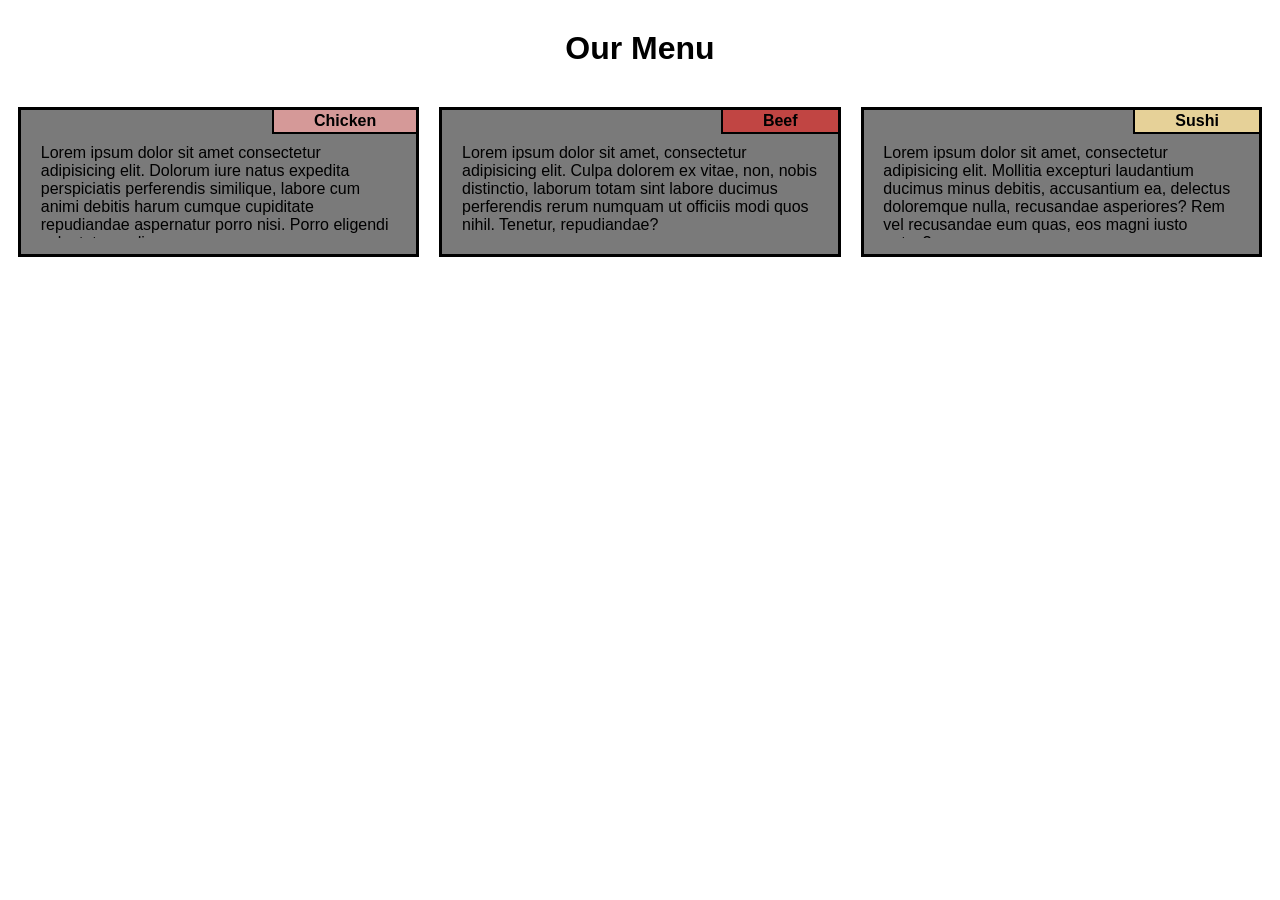
<file: mod2-solution/index.html>
<!DOCTYPE html>
<html>
    <head>
        <meta charset="utf-8">
        <meta name="viewport" content="width=device-width, initial-scale=1">
        <title>Responsive Layout</title>
    <link rel="stylesheet" href="css/styles.css">
    </head>

<body>
    <h1>Our Menu</h1>
    <div class="row">
        <div class="col-lg-4 col-md-6">
            <div class="item">
                <span class="chicken">Chicken</span>
                <p>Lorem ipsum dolor sit amet consectetur adipisicing elit. Dolorum iure natus expedita perspiciatis perferendis similique, labore cum animi debitis harum cumque cupiditate repudiandae aspernatur porro nisi. Porro eligendi voluptatem odio. </p>
            </div>
            
        </div>
        <div class="col-lg-4 col-md-6">
            <div class="item">
                <span class="beef">Beef</span>
                <p>Lorem ipsum dolor sit amet, consectetur adipisicing elit. Culpa dolorem ex vitae, non, nobis distinctio, laborum totam sint labore ducimus perferendis rerum numquam ut officiis modi quos nihil. Tenetur, repudiandae?</p>
            </div>
        </div>
        <div class="col-lg-4 col-md-12">
            <div class="item">
                <span class="sushi">Sushi</span>
                <p>Lorem ipsum dolor sit amet, consectetur adipisicing elit. Mollitia excepturi laudantium ducimus minus debitis, accusantium ea, delectus doloremque nulla, recusandae asperiores? Rem vel recusandae eum quas, eos magni iusto natus?</p>
            </div>
        </div>
    </div>

</body>
</html>
</file>
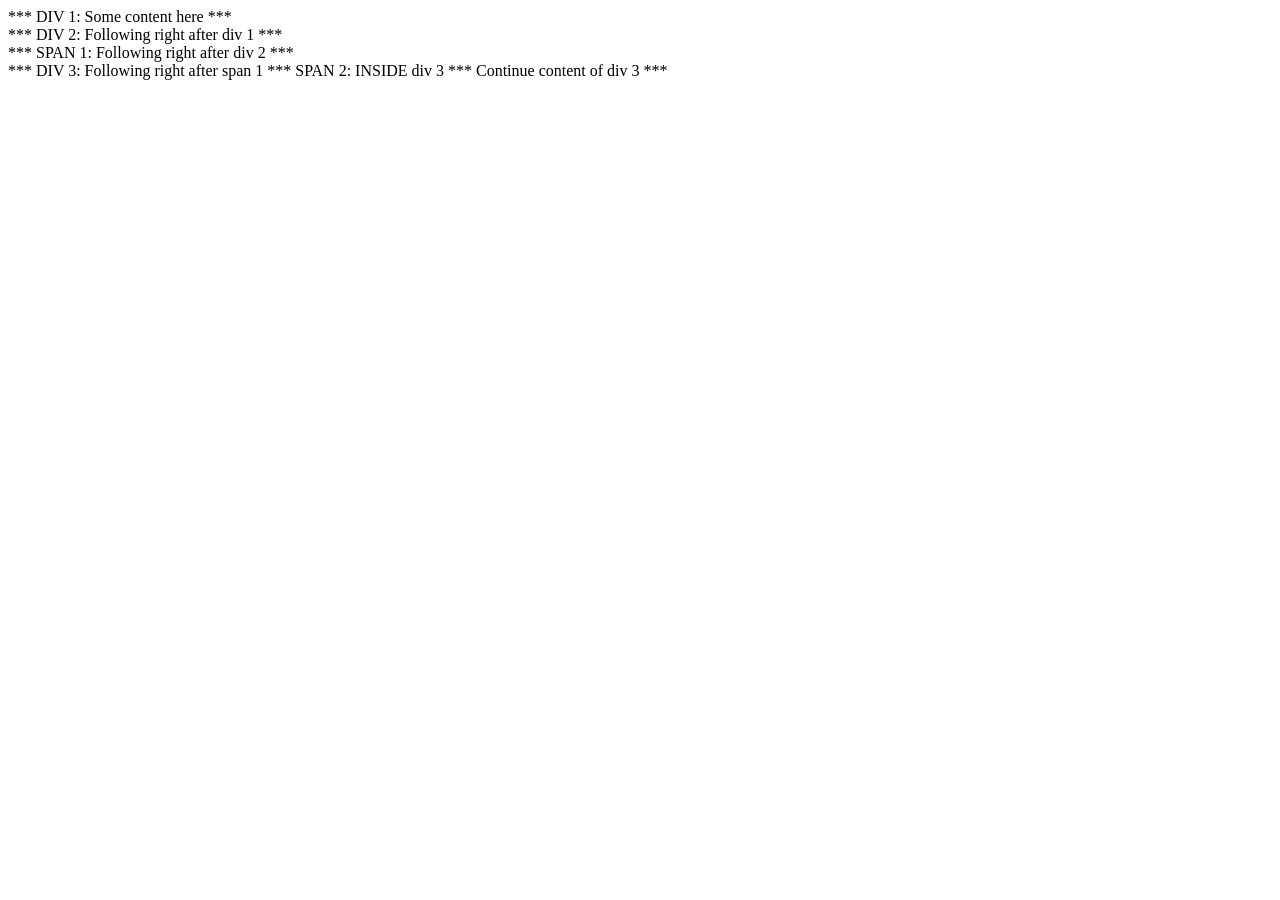
<file: examples/Lecture05/div-and-span.html>
<!doctype html>
<html>
<head>
  <meta charset="utf-8">
  <title>div and span elements</title>
</head>
<body>
  <div>*** DIV 1: Some content here ***</div>
  <div>*** DIV 2: Following right after div 1 ***</div>
  <span>*** SPAN 1: Following right after div 2 ***</span>
  <div>
    *** DIV 3: Following right after span 1 
    <span>*** SPAN 2: INSIDE div 3 ***</span>
    Continue content of div 3 ***
  </div>

</body>
</html>
</file>
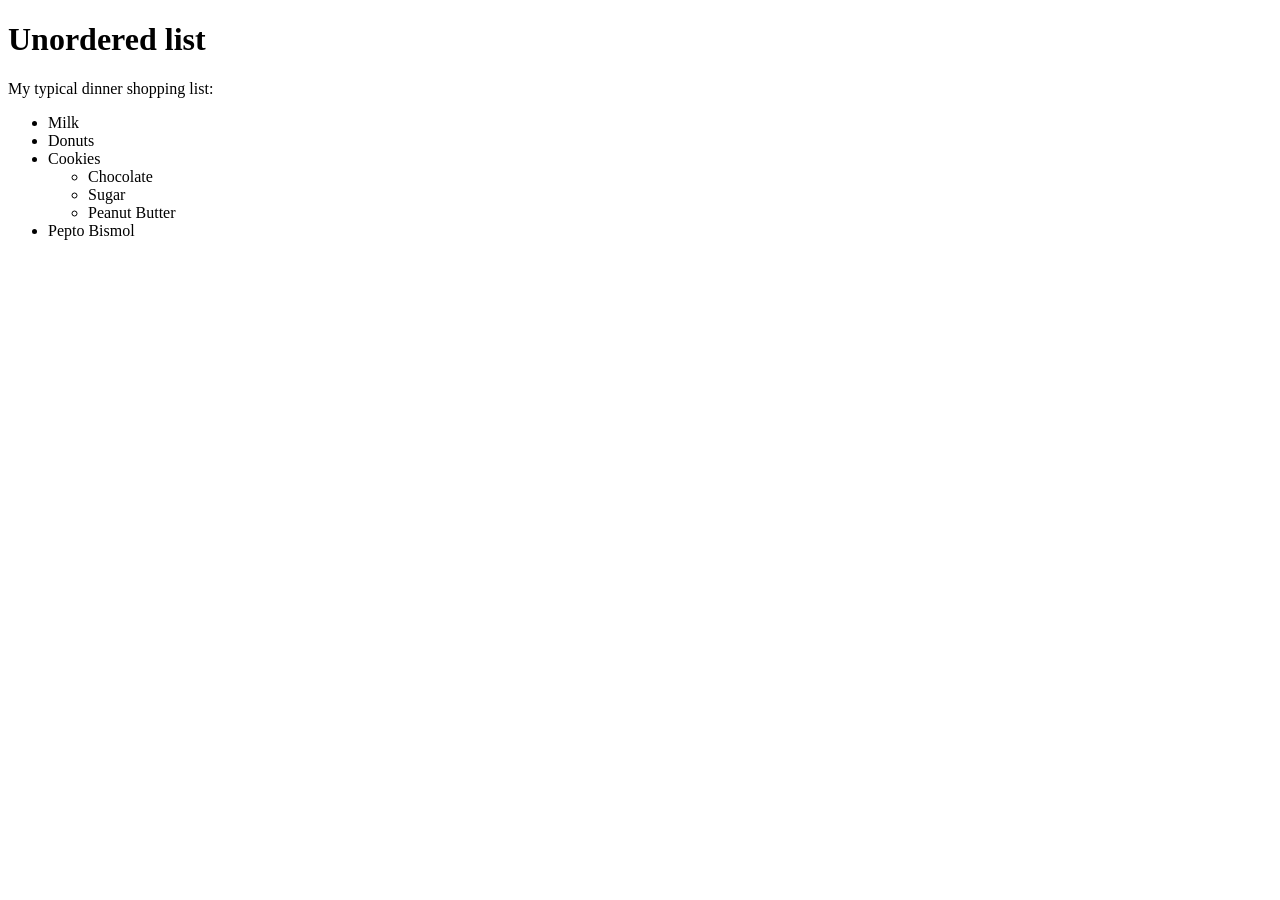
<file: examples/Lecture07/unordered-lists-before.html>
<!DOCTYPE html>
<html>
<head>
  <meta charset="utf-8">
  <title>Unordered Lists</title>
</head>
<body>
  <h1>Unordered list</h1>
  <div>
  
    My typical dinner shopping list:
    <ul>
    <li>Milk</li>
      <li>Donuts</li>
      <li>Cookies
        <ul>
          <li>Chocolate</li>
          <li>Sugar</li>
          <li>Peanut Butter</li>
        </ul>
      </li>
      <li>Pepto Bismol</li>
      </ul>
      
  </div>
</body>
</html>
</file>
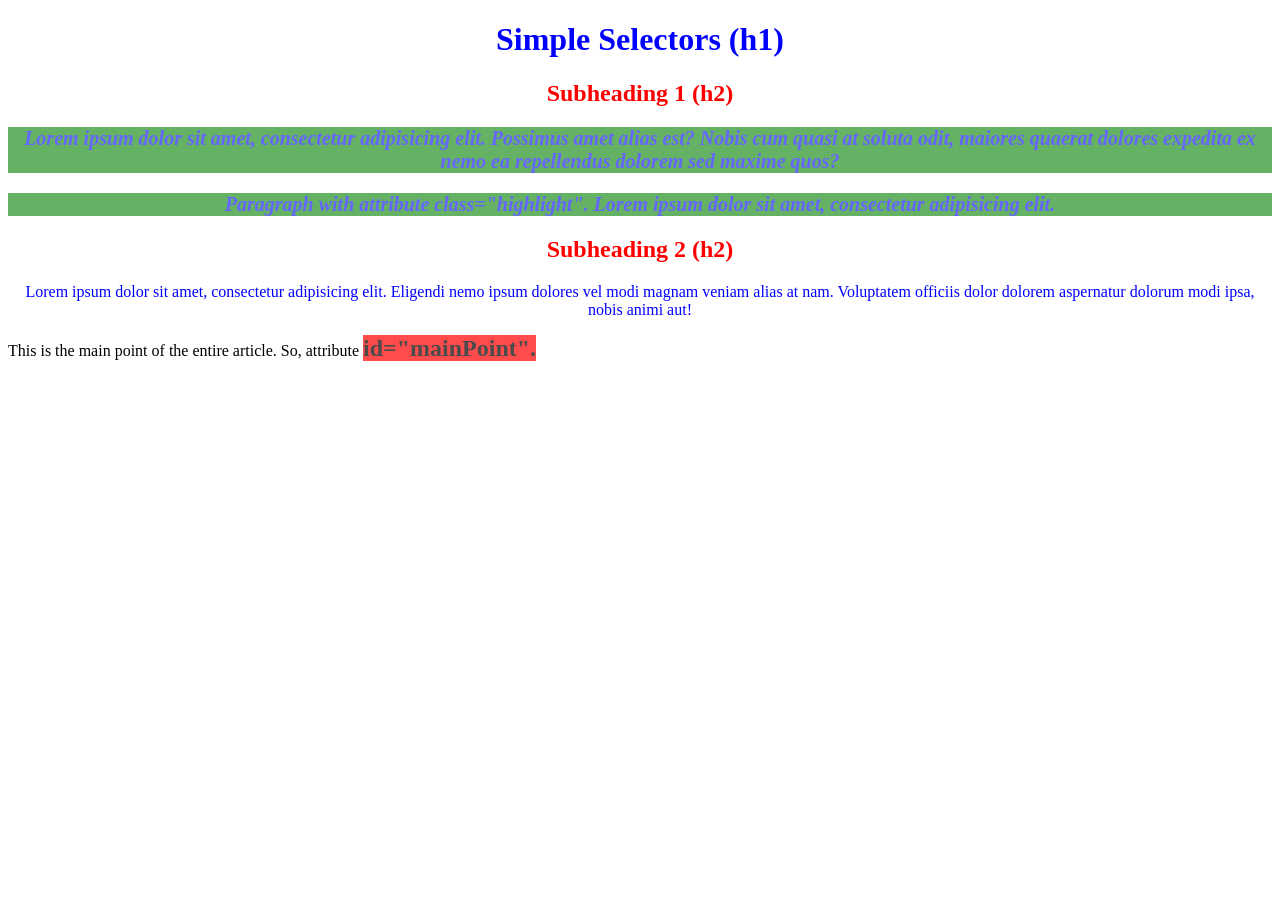
<file: examples/Lecture13/simple-selectors-after.html>
<!DOCTYPE html>
<html>
<head>
<meta charset="utf-8">
<title>Simple Selectors</title>
<style>

/* all h2 elements */
h2 {
  color: red;
  text-align: center;
}


/* all with class="highlight" */
.highlight {
  font-size: 20px;
  font-weight: bold;
  font-style: italic;
  background-color: green;
  opacity: .6;
}

/* element with id="mainPoint" */
#mainPoint {
  font-size: 24px;
  font-weight: bold;
  background-color: red;
  opacity: .7;
}

/* all p AND h1 elements */
p, h1 {
  color: blue;
  text-align: center;
}

</style>
</head>
<body>

<h1>Simple Selectors (h1)</h1>
<h2>Subheading 1 (h2)</h2>
<p class="highlight">Lorem ipsum dolor sit amet, consectetur adipisicing elit. Possimus amet alias est? Nobis cum quasi at soluta odit, maiores quaerat dolores expedita ex nemo ea repellendus dolorem sed maxime quos?</p>
<p class="highlight">Paragraph with attribute class="highlight". Lorem ipsum dolor sit amet, consectetur adipisicing elit.</p>
<h2>Subheading 2 (h2)</h2>
<p>Lorem ipsum dolor sit amet, consectetur adipisicing elit. Eligendi nemo ipsum dolores vel modi magnam veniam alias at nam. Voluptatem officiis dolor dolorem aspernatur dolorum modi ipsa, nobis animi aut!</p>
<div>This is the main point of the entire article. So, attribute 
<span id="mainPoint">id="mainPoint".</span>
 </div>

</body>
</html>
</file>
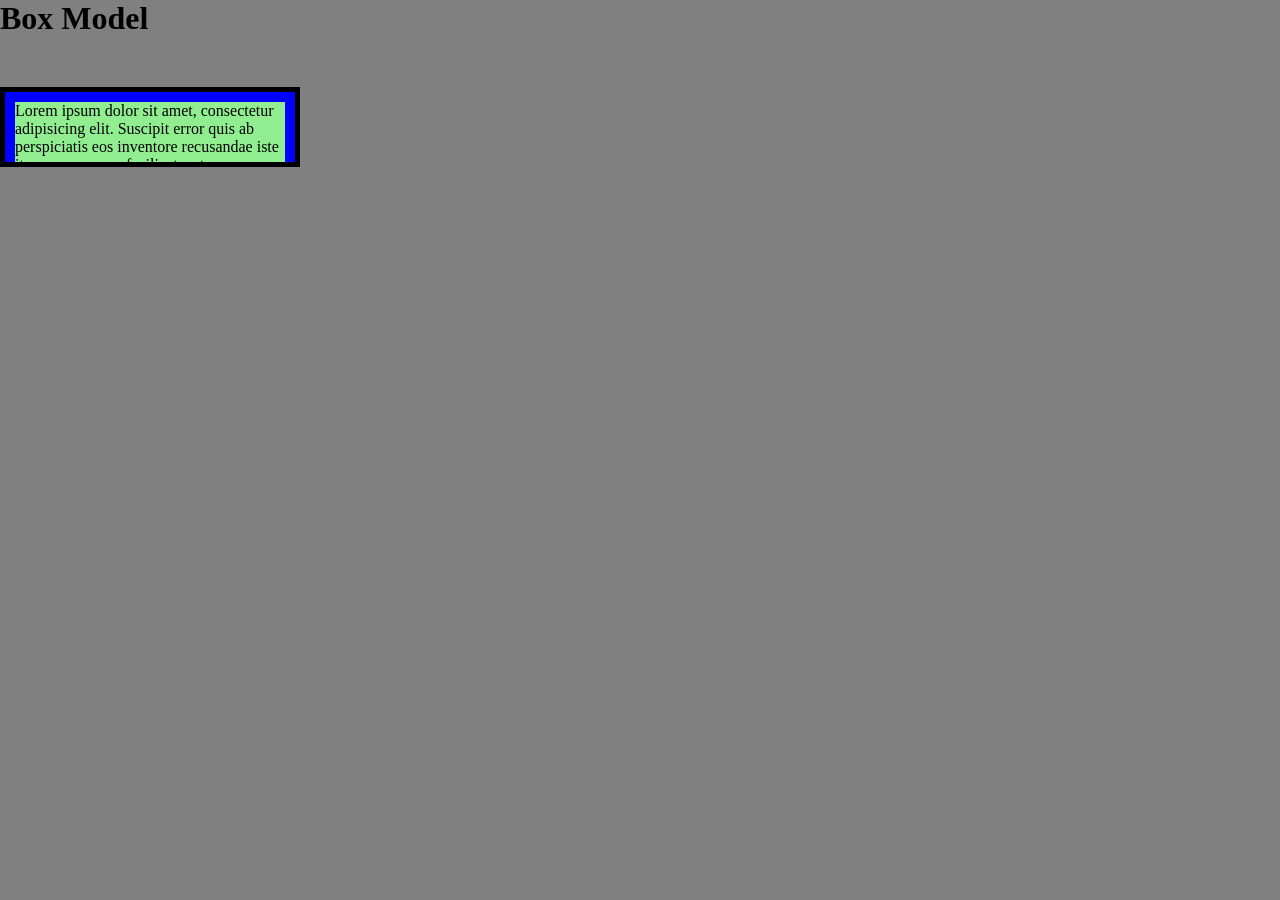
<file: examples/Lecture19/box-model-after.html>
<!DOCTYPE html>
<html>
<head>
<meta charset="utf-8">
<title>The Box Model</title>
<style>
* {
  box-sizing: border-box;
  margin: 0;
  padding: 0;
}

body {
  background-color: gray;
}

#box {
  background-color: blue;
  padding: 10px;
  border: 5px solid black;
  width: 300px;
  height: 80px;
  margin-top: 50px;
  overflow: auto;
}
#content {
  background-color: #90EE90; /* green */
}

h1 {
  margin-bottom: 30px;
}

</style>
</head>
<body>

<h1>Box Model</h1>

<div id="box">
  <div id="content">Lorem ipsum dolor sit amet, consectetur adipisicing elit. Suscipit error quis ab perspiciatis eos inventore recusandae iste itaque numquam facilis, tenetur. Doloribus officiis quae facilis, nisi, ex similique. Animi, perferendis. 
  </div>
</div>


</body>
</html>
</file>
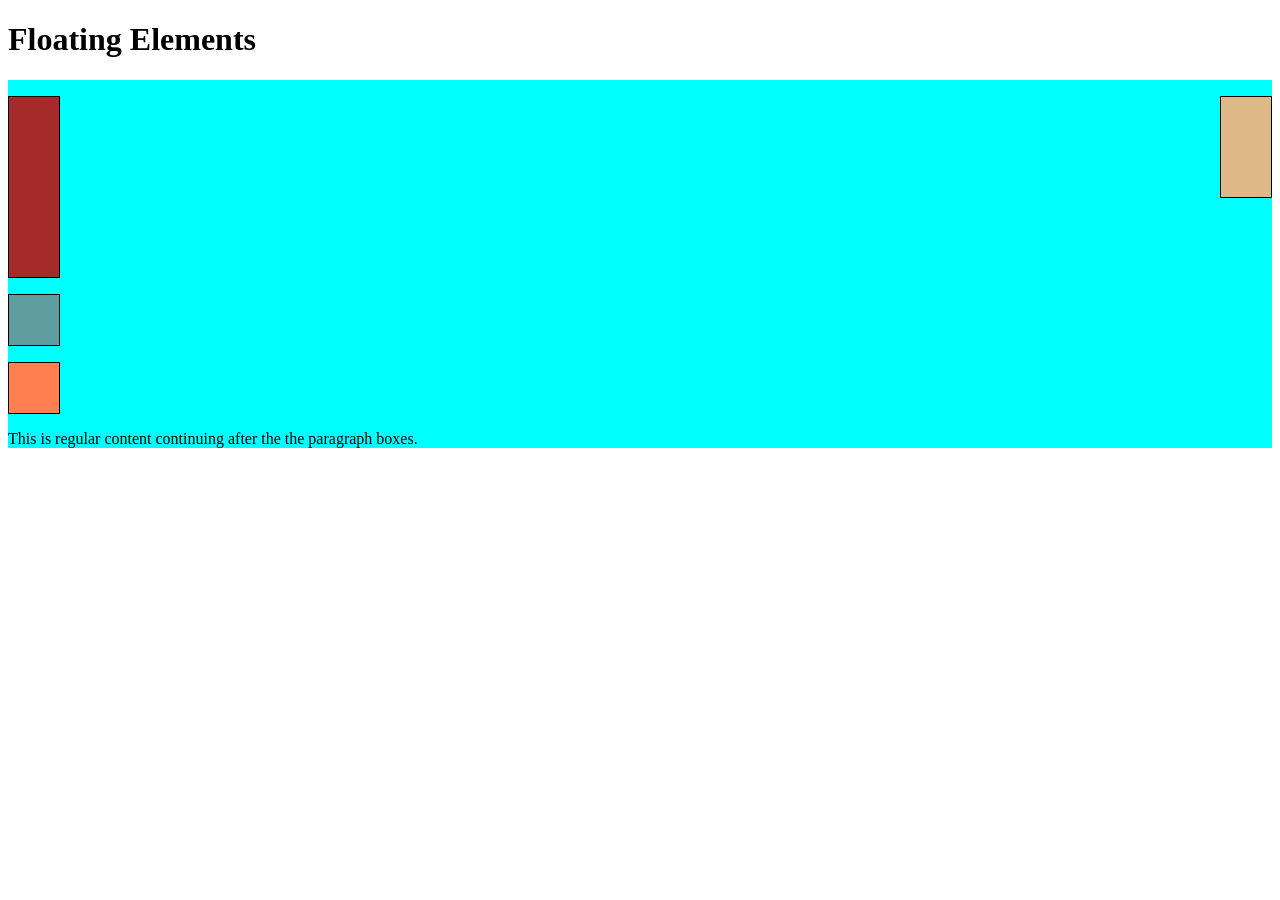
<file: examples/Lecture21/floating-after.html>
<!DOCTYPE html>
<html>
<head>
<meta charset="utf-8">
<title>Floating Elements</title>
<style>

div {
  background-color: #00FFFF;
}
p {
  width: 50px;
  height: 50px;
  border: 1px solid black;
}

#p1 {
  background-color: #A52A2A;
  float: left;
  height: 180px;
}
#p2 {
  background-color: #DEB887;
  float: right;
  height: 100px;
}
#p3 {
  background-color: #5F9EA0;
  clear: both;
}
#p4 {
  background-color: #FF7F50;
}

section {
  clear: left;
}

</style>
</head>
<body>
<h1>Floating Elements</h1>

<div>
  <p id="p1"></p>
  <p id="p2"></p>
  <p id="p3"></p>
  <p id="p4"></p>
  <section>This is regular content continuing after the the paragraph boxes.</section>
</div>


</body>
</html>
</file>
<file: mod2-solution/css/styles.css>
/********** Base styles **********/
* {
    box-sizing: border-box;
    font-family:'Comic Sans MS', sans-serif;
  }
  h1 {
    margin: 30px;
    text-align: center;
  }
  span{
    float: right;
    padding: 2px 40px 2px 40px;
    border-bottom: 2px solid black;
    border-left: 2px solid black;
    margin-bottom: 10px;
    font-weight: bold;
  }

  .chicken {
    background-color: #d59998;
    color: black;
  }
  span.beef{
    background-color: #c14543;
  }
  .sushi{
    background-color: #e6d198;
    color: black;
  }

  div.item {
    border: 3px solid black;
    background-color: #7a7a7a;
    /*width: 90%;*/
    height: 150px;
    padding-bottom: 10px;
    margin-right: auto;
    margin-left: auto;
    color: black;    
  }
  p{
    overflow: scroll;
    clear: both;
    width: 90%;
    height: 70%;
    overflow-wrap: break-word;
    margin-right:auto;
    margin-left:auto;
  }

  /* Simple Responsive Framework. */
  .row {
    width: 100%;
    /*margin-left:auto;
    margin-right: auto;*/
    
  }

  .row > div {
    padding:10px 10px 10px;
  }

  /************** Mobile Devices ****************/
  @media (max-width:767px){
    .col-sm-1, .col-sm-2, .col-sm-3, .col-sm-4, .col-sm-5, .col-sm-6, .col-sm-7, .col-sm-8, .col-sm-9, .col-sm-10, .col-sm-11, .col-sm-12 {
      float: left;
    }
    .col-sm-1 {
      width: 8.33%;
    }
    .col-sm-2 {
      width: 16.66%;
    }
    .col-sm-3 {
      width: 25%;
    }
    .col-sm-4 {
      width: 33.33%;
    }
    .col-sm-5 {
      width: 41.66%;
    }
    .col-sm-6 {
      width: 50%;
    }
    .col-sm-7 {
      width: 58.33%;
    }
    .col-sm-8 {
      width: 66.66%;
    }
    .col-sm-9 {
      width: 74.99%;
    }
    .col-sm-10 {
      width: 83.33%;
    }
    .col-sm-11 {
      width: 91.66%;
    }
    .col-sm-12 {
      width: 100%;
    }
  }
  
  /********** Large devices only **********/
  @media (min-width: 992px) {
    .col-lg-1, .col-lg-2, .col-lg-3, .col-lg-4, .col-lg-5, .col-lg-6, .col-lg-7, .col-lg-8, .col-lg-9, .col-lg-10, .col-lg-11, .col-lg-12 {
      float: left;
    }
    .col-lg-1 {
      width: 8.33%;
    }
    .col-lg-2 {
      width: 16.66%;
    }
    .col-lg-3 {
      width: 25%;
    }
    .col-lg-4 {
      width: 33.33%;
    }
    .col-lg-5 {
      width: 41.66%;
    }
    .col-lg-6 {
      width: 50%;
    }
    .col-lg-7 {
      width: 58.33%;
    }
    .col-lg-8 {
      width: 66.66%;
    }
    .col-lg-9 {
      width: 74.99%;
    }
    .col-lg-10 {
      width: 83.33%;
    }
    .col-lg-11 {
      width: 91.66%;
    }
    .col-lg-12 {
      width: 100%;
    }
  }
  
  /********** Medium devices only **********/
  @media (min-width: 768px) and (max-width: 991px) {
    .col-md-1, .col-md-2, .col-md-3, .col-md-4, .col-md-5, .col-md-6, .col-md-7, .col-md-8, .col-md-9, .col-md-10, .col-md-11, .col-md-12 {
      float: left;
    }
    .col-md-1 {
      width: 8.33%;
    }
    .col-md-2 {
      width: 16.66%;
    }
    .col-md-3 {
      width: 25%;
    }
    .col-md-4 {
      width: 33.33%;
    }
    .col-md-5 {
      width: 41.66%;
    }
    .col-md-6 {
      width: 50%;
    }
    .col-md-7 {
      width: 58.33%;
    }
    .col-md-8 {
      width: 66.66%;
    }
    .col-md-9 {
      width: 74.99%;
    }
    .col-md-10 {
      width: 83.33%;
    }
    .col-md-11 {
      width: 91.66%;
    }
    .col-md-12 {
      width: 100%;
    }
  }
</file>
